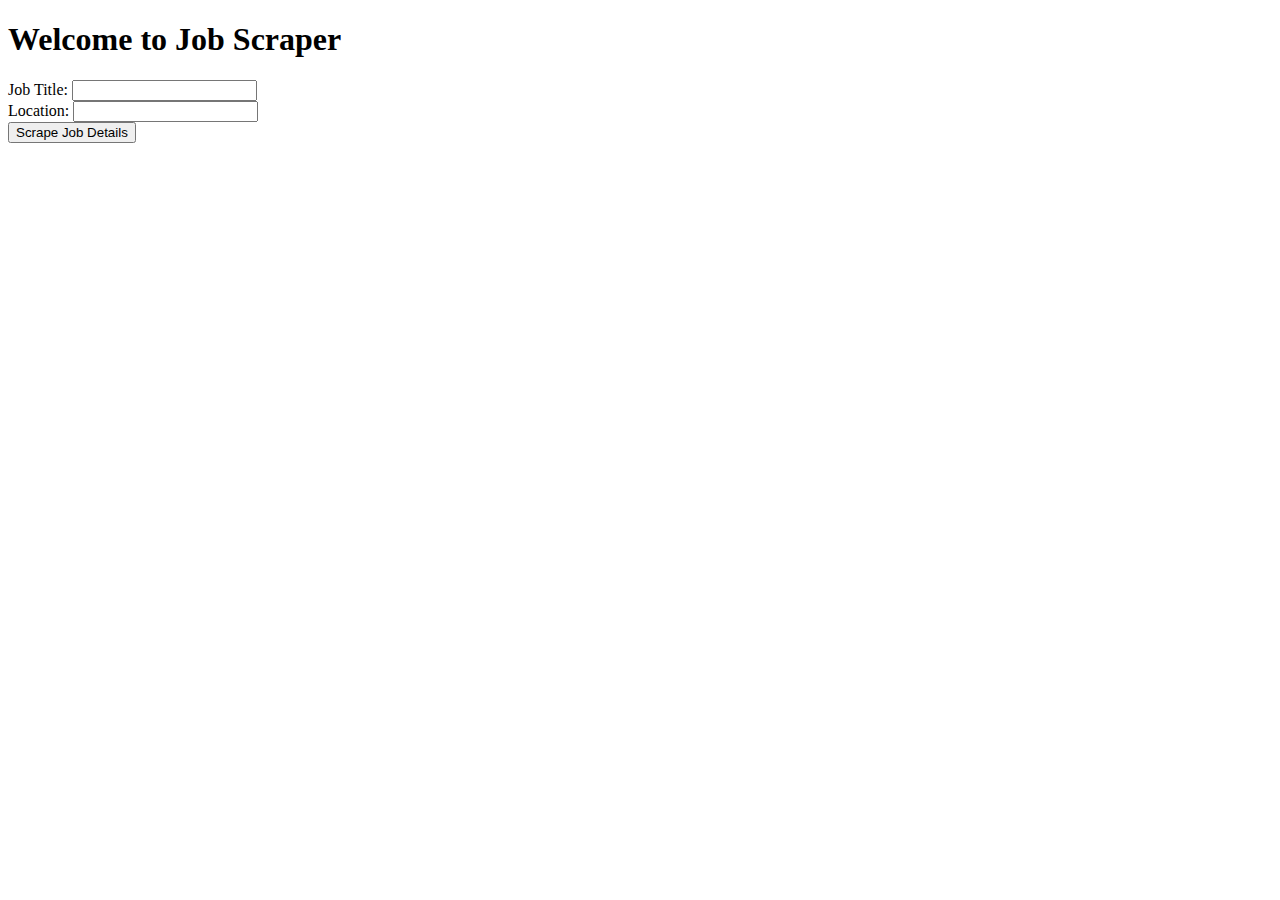
<file: templates/welcome.html>
<!DOCTYPE html>
<html lang="en">
<head>
    <meta charset="UTF-8">
    <title>Welcome</title>
</head>
<body>
    <h1>Welcome to Job Scraper</h1>
    <form action="/scrape" method="POST">
        <label for="job_title">Job Title:</label>
        <input type="text" id="job_title" name="job_title" required><br>
        <label for="location">Location:</label>
        <input type="text" id="location" name="location" required><br>
        <button type="submit">Scrape Job Details</button>
    </form>
</body>
</html>
</file>
